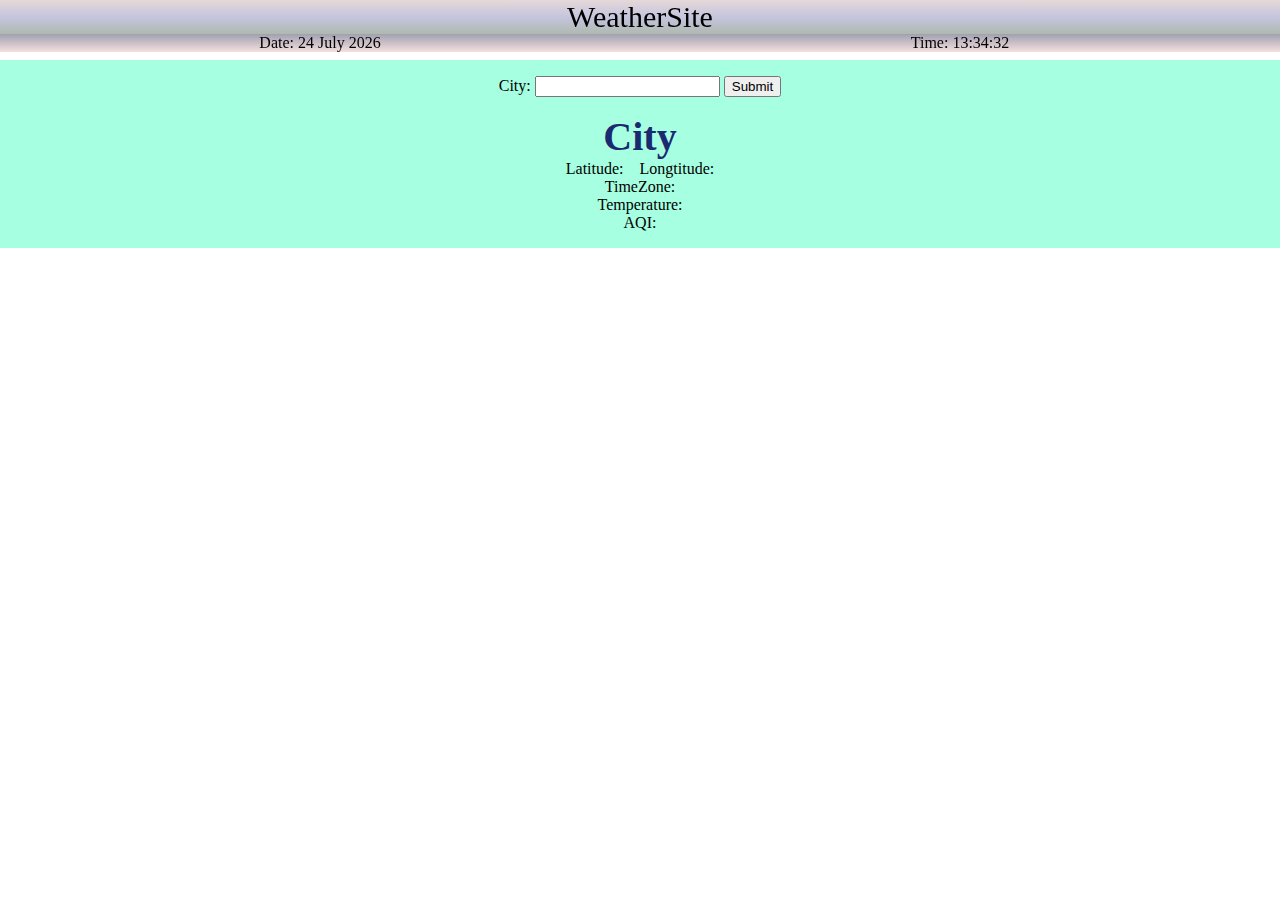
<file: index.html>
<!DOCTYPE html>
<html lang="en">
<head>
    <meta charset="UTF-8">
    <meta name="viewport" content="width=device-width, initial-scale=1.0">
    <title>Weather</title>
    <link rel="stylesheet" href="weather.css">
</head>
<body class="vh-100" id="cold" >
   <header id="sec">
      <hi id="h1">WeatherSite</hi>
   </header>
   <section id="content">
      <span class="dt" id="date">Date: <span id="dat"></span></span>
      <span class="dt" id="time">Time: <Timespan id="clock"></Timespan> </span>
   </section>
   <section id="s2">
      <p>
      City: <input id="city"> <button id="btn" onclick="tm()">Submit</button>
      <div id="cy">City</div>
      <div id="ltd">Latitude: <span id="lat">   </span>&nbsp;&nbsp; Longtitude: <span id='lon'></span></div>
      <div id="tz">TimeZone: <span id="TZ"></span></div>
   <div id="tmpr"> Temperature: <span id="ttp"> </span></div>
   <div> AQI: <span id="aqi"> </span></div>
      </p>
</section>
<script src="weather.js"></script>
</body>
</html>
</file>
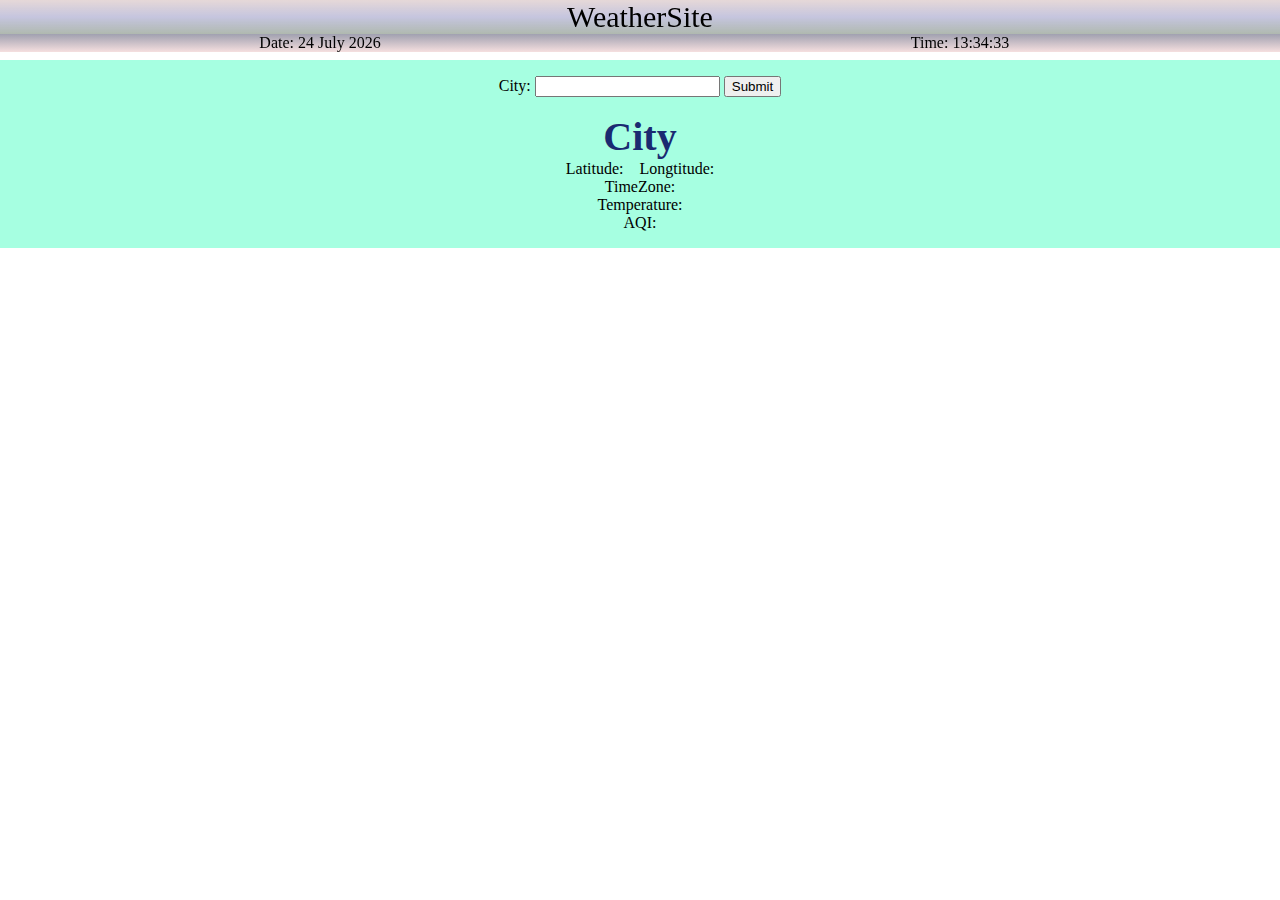
<file: Weather Site.html>
<!DOCTYPE html>
<html lang="en">
<head>
    <meta charset="UTF-8">
    <meta name="viewport" content="width=device-width, initial-scale=1.0">
    <title>Weather</title>
    <link rel="stylesheet" href="weather.css">
</head>
<body class="vh-100" id="cold" >
   <header id="sec">
      <hi id="h1">WeatherSite</hi>
   </header>
   <section id="content">
      <span class="dt" id="date">Date: <span id="dat"></span></span>
      <span class="dt" id="time">Time: <Timespan id="clock"></Timespan> </span>
   </section>
   <section id="s2">
      <p>
      City: <input id="city"> <button id="btn" onclick="tm()">Submit</button>
      <div id="cy">City</div>
      <div id="ltd">Latitude: <span id="lat">   </span>&nbsp;&nbsp; Longtitude: <span id='lon'></span></div>
      <div id="tz">TimeZone: <span id="TZ"></span></div>
   <div id="tmpr"> Temperature: <span id="ttp"> </span></div>
   <div> AQI: <span id="aqi"> </span></div>
      </p>
</section>
<script src="weather.js"></script>
</body>
</html>
</file>
<file: weather.css>
body{
    /* position: sticky; */
    top:0px;
    z-index: 3;
}
#cloudy{
    background: url('https://cdn.shopify.com/s/files/1/0262/9985/9007/files/grey_skies.png?v=1680625039');
    background-repeat: no-repeat;
    background-position: center ;
    background-attachment: fixed;
    background-size: cover;
    text-align: center;
}
#sunny{
    background: url('https://cdn.wallpapersafari.com/72/23/95A6Gz.jpg');
    background-repeat: no-repeat;
    background-position: center ;
    background-attachment: fixed;
    background-size: cover;
    text-align: center;
}
#windy{
    background: url('https://dnmkr7tf85gze.cloudfront.net/CACHE/images/media/image/hurricane_winds/606bb70afbd5e92cf0df6368889e0ffa.jpg');
    background-repeat: no-repeat;
    background-position: center ;
    background-attachment: fixed;
    background-size: cover;
    text-align: center;
}
#cold{
    background: url('https://images.unsplash.com/photo-1612208695882-02f2322b7fee?ixlib=rb-4.0.3&ixid=M3wxMjA3fDB8MHxzZWFyY2h8Mnx8Y29sZCUyMHdlYXRoZXJ8ZW58MHx8MHx8fDA%3D&w=1000&q=80');
    background-repeat: no-repeat;
    background-position: center ;
    background-attachment: fixed;
    background-size: cover;
    text-align: center;
   /* height: 1000px; */
}

#sec{
    top: 0px;
    left: 0px;
    position: fixed;
    background: linear-gradient(rgba(213, 190, 190, 0.6),rgba(154, 154, 198, 0.573),rgba(126, 141, 126, 0.616));
    width: 100vw;
    text-align: center;
    font-size: 30px;
}
#content{
    background: linear-gradient(rgba(71, 71, 101, 0.515),rgba(230, 170, 170, 0.373));
    /* display: grid; */
    width: 100vw;
    top:34px;
    left: 0;
    position: fixed;
    display: flex;
    flex-direction: row;

justify-content: center;    /* grid-template-columns: 700px, 200px; */
}

.dt{
    width: 50vw;
    text-align: center;
    /* grid-template-columns: 700px, 200px; */

}
#s2{
    /* align-content: center; */
    /* margin:40px 0px 40px 0px; */
    left: 0px;
    width: 100vw;
    position:absolute;
    top: 60px;
    background-color: rgba(127, 255, 212, 0.699);
}
#cy{
    font-size: 40px;
    font-weight: bold;
    color: rgb(26, 42, 113);
}
</file>
